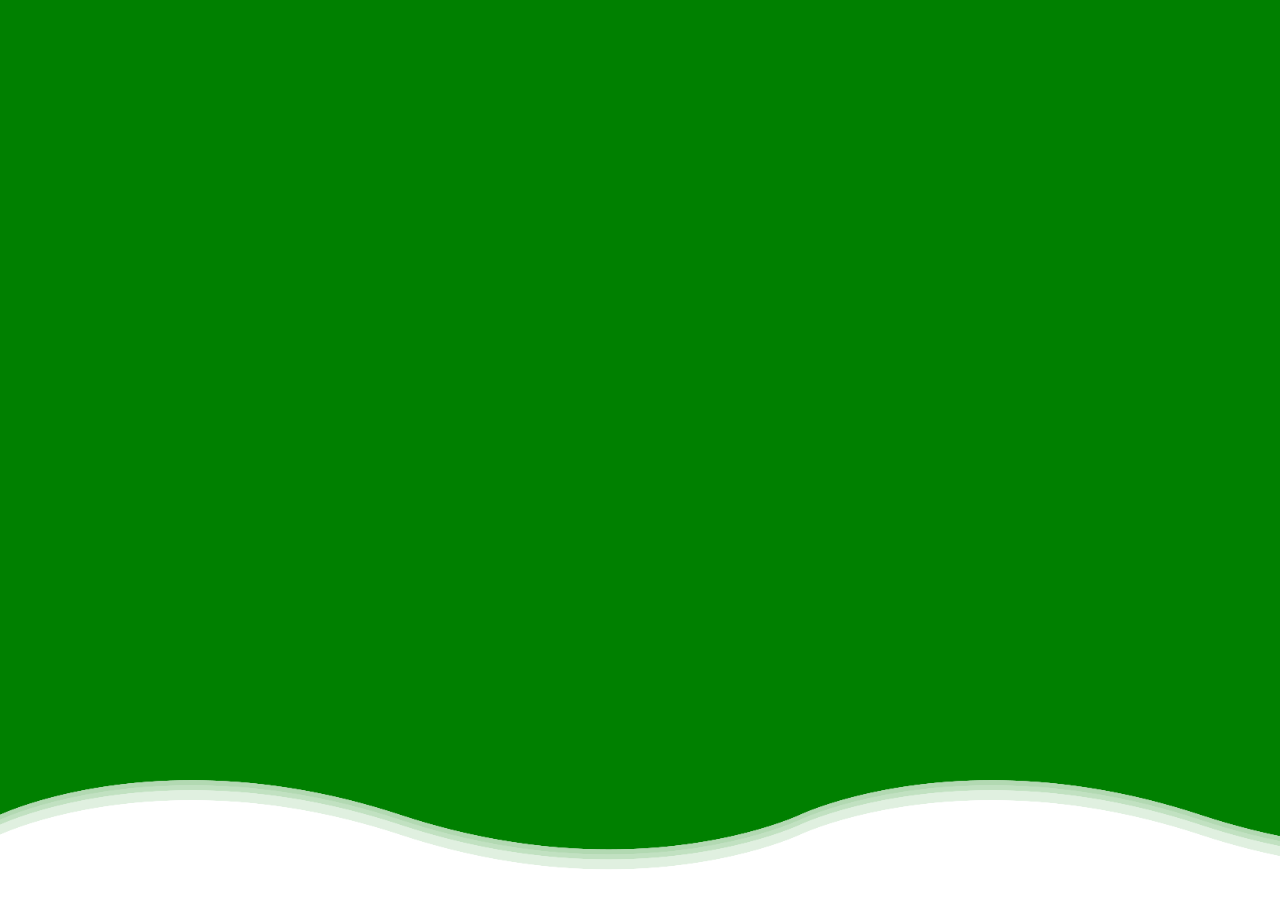
<file: index.html>
<!DOCTYPE html>
<html lang="pt-br">
<head>
  <meta charset="UTF-8">
  <meta http-equiv="X-UA-Compatible" content="IE=Edge">
  <meta name="viewport" content="width=device-width, initial-scale=1">

  <title>wave</title>
  <link rel="stylesheet" href="style.css">
</head>

<body>

<section>
   <div class="wave wave1"></div>
   <div class="wave wave2"></div>
   <div class="wave wave3"></div>
   <div class="wave wave4"></div>
</section>

</body>
</html>
</file>
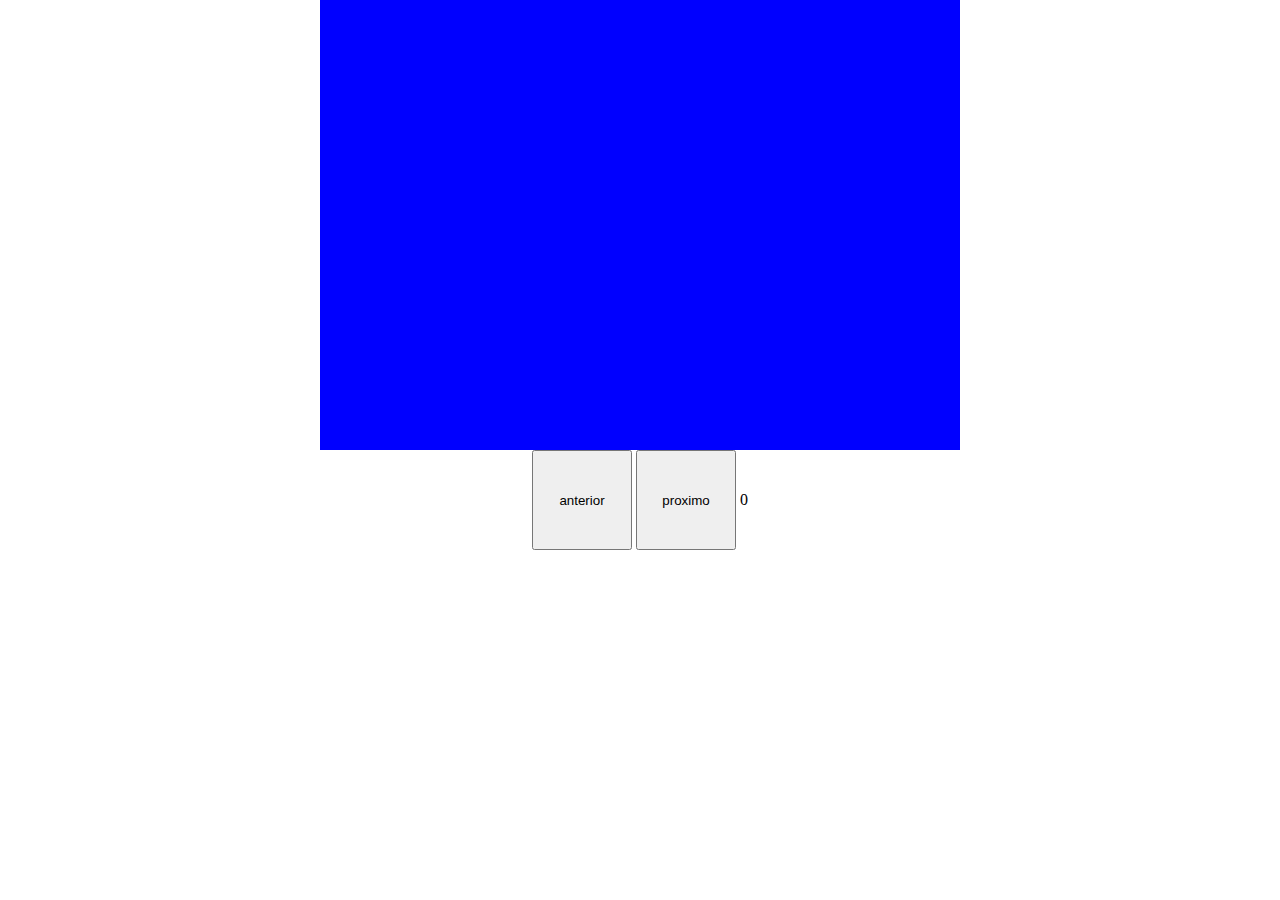
<file: carrossel-2/carrossel 2/index.html>
<!DOCTYPE html>
<html lang="pt-br">
<head>
  <meta charset="UTF-8">
  <meta http-equiv="X-UA-Compatible" content="IE=Edge">
  <meta name="viewport" content="width=device-width, initial-scale=1">

  <title>carrossel-2</title>
  <link rel="stylesheet" href="style.css">
  <script defer src="main.js"></script>
</head>

<body>

<div class="img">
  
  <img src="ddafbecd3f250a6dcbdb7ae4670035ec.jpg" alt="ddafbecd3f250a6dcbdb7ae4670035ec.jpg" id="img1">
  <img src="f909834748015d9c0b7511d651490d99.jpg" alt="f909834748015d9c0b7511d651490d99.jpg" id="img2">
  <img src="e93743b790ffaad470412e3d895334c7.jpg" alt="e93743b790ffaad470412e3d895334c7.jpg" id="img3">
  
</div>

<div class="btn">
  <button id="ant" onclick="anterior()">anterior</button>
  <button id="proximo" onclick="proximo()">proximo</button>
  
  <span id="value">valor da imagem</span>
</div>


</body>
</html>
</file>
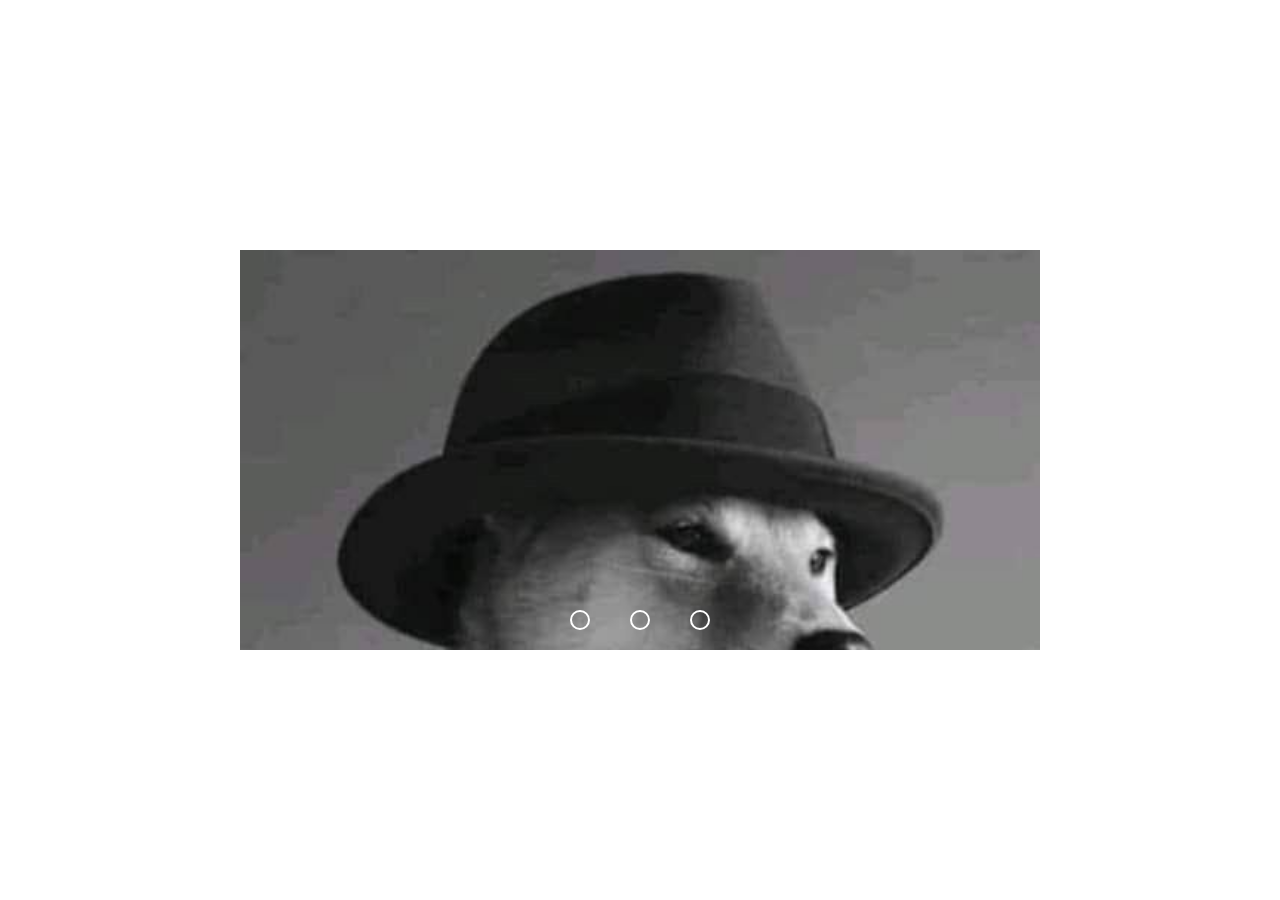
<file: Carrossel/Carrossel/index.html>
<!DOCTYPE html>
<html lang="pt-br">
<head>
  <meta charset="UTF-8">
  <meta http-equiv="X-UA-Compatible" content="IE=Edge">
  <meta name="viewport" content="width=device-width, initial-scale=1">

  <title>Carrossel</title>
  <link rel="stylesheet" href="style.css">
</head>

<body>
  
  <div class="carrossel">
    
    <div class="conteiner">
      
      <input type="radio" name = "radio-btn" id="radio1">
      <input type="radio" name = "radio-btn" id="radio2">
      <input type="radio" name = "radio-btn" id="radio3">
      
      <div class="slide first">
        <img src="ddafbecd3f250a6dcbdb7ae4670035ec.jpg" alt="ddafbecd3f250a6dcbdb7ae4670035ec.jpg">
      </div>
      <div class="slide">
        <img src="f909834748015d9c0b7511d651490d99.jpg" alt="f909834748015d9c0b7511d651490d99.jpg">
      </div>
       <div class="slide">
         <img src="e93743b790ffaad470412e3d895334c7.jpg" alt="e93743b790ffaad470412e3d895334c7.jpg">
       </div>
      
      <div class="navigation-auto">
        
        <div class="auto-btn1"></div>
        <div class="auto-btn2"></div>
        <div class="auto-btn3"></div>
        
      </div>
      
    </div>
    
    <div class="manual-navigation">
      
      <label for="radio1" class="manual-btn"></label>
      <label for="radio2" class="manual-btn"></label>
      <label for="radio3" class="manual-btn"></label>
      
    </div>
    
  </div>
  
</body>
</html>
</file>
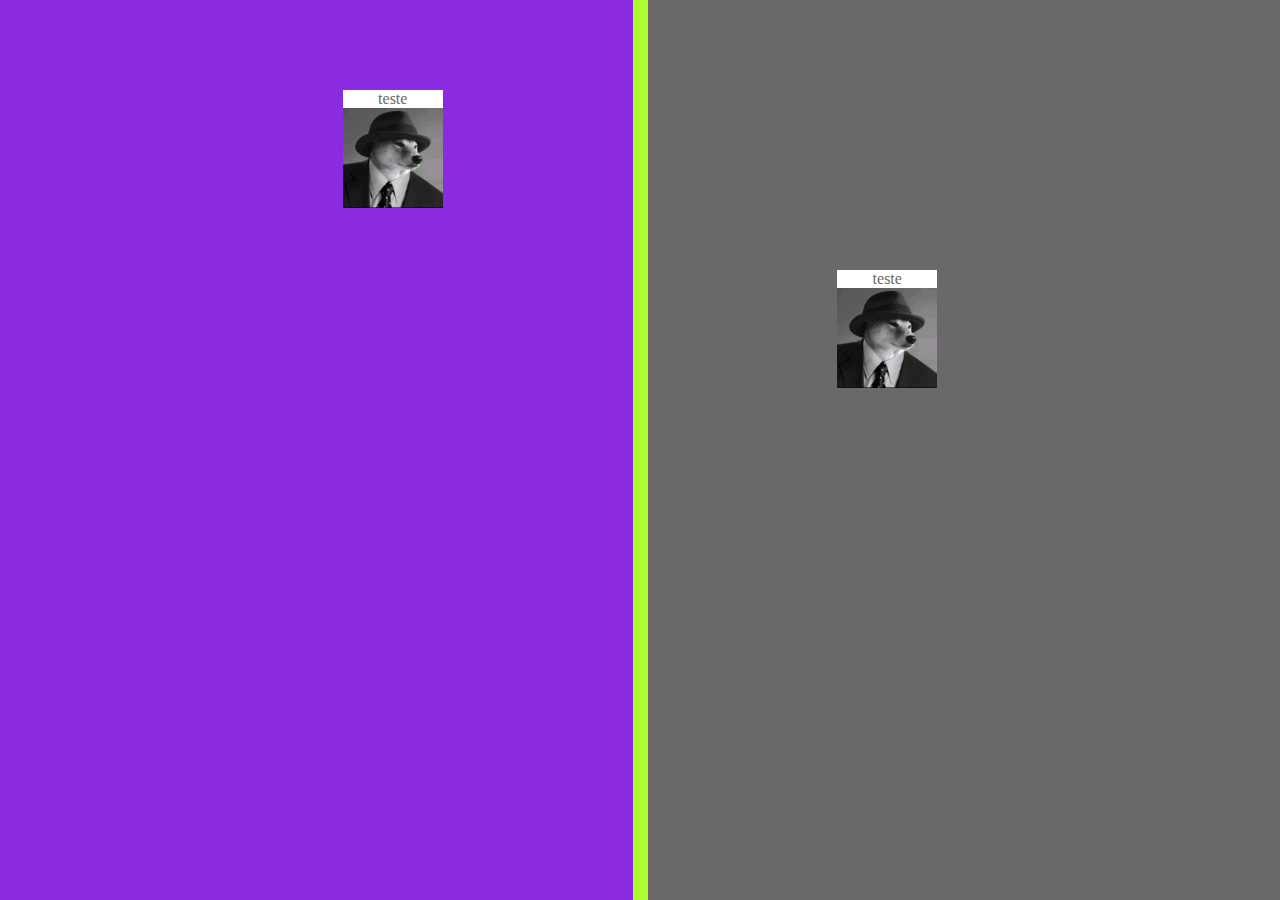
<file: Linha do tempo/Linha do tempo/index.html>
<!DOCTYPE html>
<html lang="pt-br">
<head>
  <meta charset="UTF-8">
  <meta http-equiv="X-UA-Compatible" content="IE=Edge">
  <meta name="viewport" content="width=device-width, initial-scale=1">

  <title>Linha do tempo</title>
  <link rel="stylesheet" href="style.css">
</head>

<body>
  
  <div class="conteiner1">
    <div class="img-e">
      <p>teste</p>
      <img src="dog.jpg" alt="dog.jpg">
    </div>
  </div>

  <div class="conteiner2">
    
    <div class="linha"></div>
    
  </div>
  
  <div class="conteiner3">
    <div class="img-d">
      
      <p>teste</p>
      <img src="dog.jpg" alt="dog.jpg">
      
    </div>
  </div>

</body>
</html>
</file>
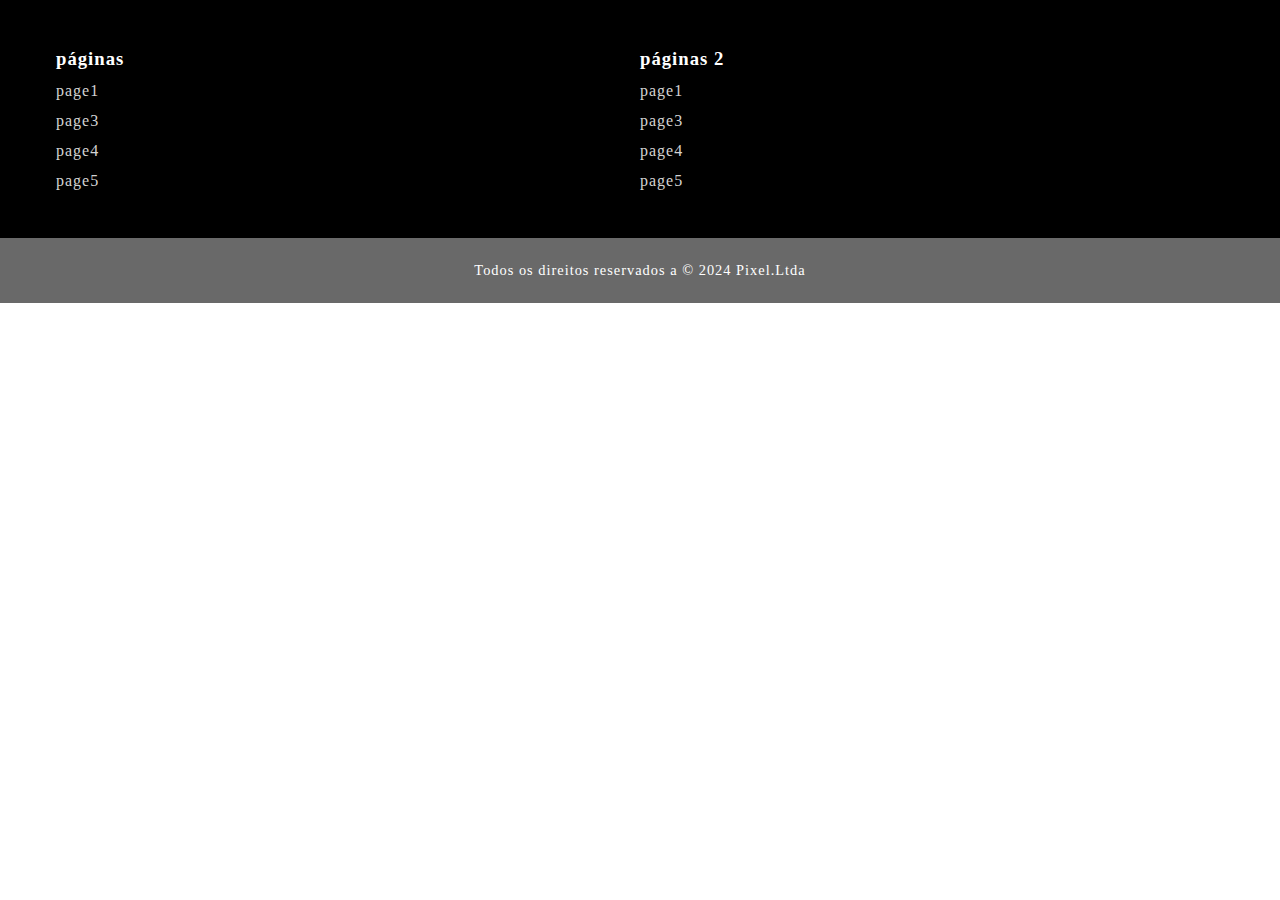
<file: Rodape/Rodape/index.html>
<!DOCTYPE html>
<html lang="pt-br">
<head>
  <meta charset="UTF-8">
  <meta http-equiv="X-UA-Compatible" content="IE=Edge">
  <meta name="viewport" content="width=device-width, initial-scale=1">

  <title>rodape</title>
  <link rel="stylesheet" href="style.css">
</head>

<body>

<footer>
  
  <div class="conteiner">
    
    <div class="lista">
    <ul class="lista-elementos">
      
     <li><h3>páginas</h3></li>
     <li><a href="#">page1</a></li>
     <li><a href="#">page3</a></li>
     <li><a href="#">page4</a></li> 
     <li><a href="#">page5</a></li> 
      
    </ul>
    
    <ul class="lista-elementos">
      
     <li><h3>páginas 2</h3></li>
     <li><a href="#">page1</a></li>
     <li><a href="#">page3</a></li>
     <li><a href="#">page4</a></li> 
     <li><a href="#">page5</a></li> 
      
    </ul>
   </div>
  </div>
    
    <div class="direitos">
      
      <p>Todos os direitos reservados a &copy 2024 Pixel.Ltda</p>
      
    </div>
   
  
</footer>

</body>
</html>
</file>
<file: style.css>
*
{
  
  padding: 0;
  margin: 0;
  box-sizing: border-box;
  
}

section
{
  
  position: relative;
  width: 100%;
  height: 100dvh;
  background: green;
  overflow: hidden;
  
}

section .wave
{
  
  position: absolute;
  bottom: 0;
  left: 0;
  width: 100%;
  height: 100px;
  background: url(wave.png);
  background-size: 800px 100px;
  
}

section .wave.wave1
{
  
  animation: animate 30s linear infinite;
  z-index: 1000;
  opacity: 1;
  animation-delay: 0s;
  bottom: 0;
  
}
@keyframes animate
{
  
  0%
  {
    
    background-position-x: 0px;
    
  }
  
  
  100%
  {
    
    background-position-x: 1000px;
    
  }
  
}

section .wave.wave2
{
  
  animation: animate2 15s linear infinite;
  z-index: 999;
  opacity: .5;
  animation-delay: -5s;
  bottom: 10px;
  
}

@keyframes animate2
{
  
  0%
  {
    
    background-position-x: 0px;
    
  }
  
  
  100%
  {
    
    background-position-x: -1000px;
    
  }
  
}

section .wave.wave3
{
  
  animation: animate 30s linear infinite;
  z-index: 998;
  opacity: .2;
  animation-delay: -2s;
  bottom: 15px;
  
}

section .wave.wave4
{
  
  animation: animate2 10s linear infinite;
  z-index: 997;
  opacity: .7;
  animation-delay: -5s;
  bottom: 20px;
  
}
</file>
<file: carrossel-2/carrossel 2/style.css>
@charset "UTF-8";

/*_*/

*
{
  
  padding: 0px;
  margin: 0px;
  box-sizing: border-box;
  
}

body
{
  
  display: flex;
  flex-direction: column;
  align-items: center;
  justify-content: center;
  
}

.img
{
  
  display: flex;
  align-items: center;
  justify-content: center;
  height: 50dvh;
  width: 50dvw;
  background-color: blue;
  overflow: hidden;
  
}

img
{
  
  width: 50dvw;
  display: none;
  
}

button
{
  
  height: 100px;
  width: 100px;
  
}
</file>
<file: Carrossel/Carrossel/style.css>
@charset "UTF-8";

/*-*/

*
{
  
  box-sizing: border-box;
  
}

body {
    display: flex;
    justify-content: center;
    align-items: center;
    margin: 0px;
    padding: 0px;
    height: 100vh;
    width: 100%;
}

.carrossel
{
  
  margin: 0px auto;
  overflow: hidden;
  height: 400px;
  width: 800px;
  
}

.conteiner
{
  
  display: flex;
  width: 400%;
  height: 400px;
  
}

.conteiner > input
{
  
  display: none;
  
}

.slide
{
  
  width: 25%;
  position: relative;
  
}

.slide > img
{
  
  width: 800px;
  
}

.manual-navigation
{
  
  position: absolute;
  display: flex;
  justify-content: center;
  width: 800px;
  margin-top: -40px;
  
}

.manual-btn
{
  
  border: 2px solid white;
  padding: 5px;
  height: 20px;
  width: 20px;
  border-radius: 10px;
  transition: 0.5s
  
}

.manual-btn:not(:last-child)
{
  
  margin-right: 40px
  
}

.manual-btn:hover
{
  
  background-color: white;
  
}

#radio1:checked ~ .first  
{
  
  margin-left: 0;
  
}

#radio2:checked ~ .first  
{
  
  margin-left: -25%;
  
}

#radio3:checked ~ .first  
{
  
  margin-left: -50%;
  
}
</file>
<file: Linha do tempo/Linha do tempo/style.css>
@charset "UTF-8";
/*_*/

*
{
  
  padding: 0px;
  margin: 0px;
  box-sizing: border-box;
  
}

body
{
  
  height: 100dvh;
  width: 100%;
  display: flex;
  justify-content: center;
  
}

.conteiner1, .conteiner2, .conteiner3
{
  
  height: 100dvh;
  position: relative;
  
}

.conteiner1
{
  
  height: 100dvh;
  width: 50dvw;
  text-align: center;
  background-color: blueviolet;
  
}

.conteiner2
{
  
  height: 100%;
  background-color: greenyellow;
  
}

.conteiner3
{
  
  height: 100dvh;
  width: 50dvw;
  text-align: center;
  background-color: dimgray;
  
}

.conteiner2 > .linha
{
  
  height: 100dvh;
  width: 15px;
  
}

.img-d, .img-e
{
  
  background-color: white;
  color: dimgray;
  height: 100px;
  width: 100px;
  position: absolute;
  transform: translate(-50% -50%)
  
}

.img-e
{
  
  top: 10%;
  right: 30%;
  
}

.img-d
{
  
  top: 30%;
  left: 30%;
  
}

img
{
  
  height: 100%;
  
}
</file>
<file: Rodape/Rodape/style.css>
@charset "UTF-8";

/*-_-*/

*
{
  
  padding: 0px;
  margin: 0px;
  box-sizing: border-box;
  letter-spacing: 1px;
  
}

footer
{
  
  color: white;
  width: 100%;
  
}

.lista
{
  
  display: grid;
  background-color: black;
  grid-template-columns: repeat(2, 1fr);
  padding: 3rem 3.5rem;
  
}

.lista-elementos
{
  
  display: flex;
  flex-direction: column;
  gap: 0.75rem;
  list-style: none;
  
}

.lista-elementos > li > a
{
  
  text-decoration: none;
  color: lightgray;
  
}

.direitos
{
  
  background-color: dimgray;
  display: flex;
  justify-content: center;
  padding: 1.5rem;
  font-size: .9rem;
  
}

@media screen and (max-width: 768px)
{
  
  .lista
  {
    
    grid-template-columns: repeat(1, 1fr);
    gap: 2rem;
    
  }
  
}
</file>
